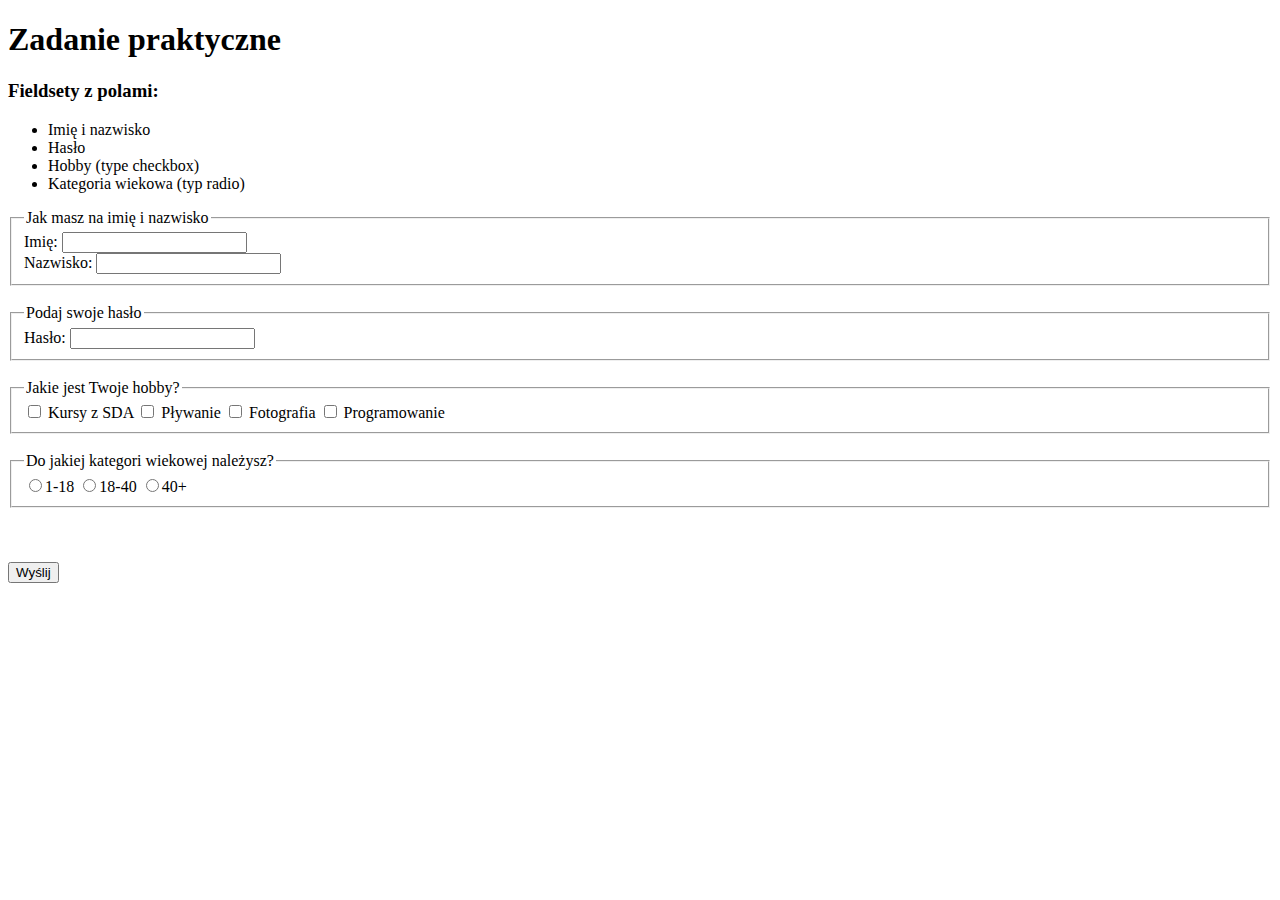
<file: trening.html>
<!DOCTYPE html>
<html lang="pl-PL">
    <head>
        <meta charset="UTF-8">
        <title>strona treningowa</title>
    </head>
<body>
    <h1>Zadanie praktyczne</h1>
    <h3>Fieldsety z polami:</h3>
    <ul>
        <li>Imię i nazwisko</li>
        <li>Hasło</li>
        <li>Hobby (type checkbox)</li>
        <li>Kategoria wiekowa (typ radio)</li>
    </ul>
    <section>
        <form action="mailto:wasz_adres_e-mail?subject=Ankieta" method="post" enctype="text/plain" accept-charset="utf-8">
            <fieldset>
                <legend>Jak masz na imię i nazwisko</legend>
                Imię: <input type="text" name="imie" maxlength="20" required/><br /> Nazwisko: <input type="text" name="nazwisko" maxlength="20" required/><br />
            </fieldset>
            <br />
            <fieldset>
                <legend>Podaj swoje hasło</legend>
                Hasło: <input type="password" name="haslo" required/>
            </fieldset>
            <br />
            <fieldset>
                <legend>Jakie jest Twoje hobby?</legend>
                <input type="checkbox" name="hobby" value="kursy_z_sda" id="kursy_z_sda" /> <label for="kursy_z_sda">Kursy z SDA</label>
                <input type="checkbox" name="hobby" value="plywanie" id="plywanie" /> <label for="plywanie">Pływanie</label>
                <input type="checkbox" name="hobby" value="fotografia" id="fotografia" /> <label for="fotografia">Fotografia </label>
                <input type="checkbox" name="hobby" value="programowanie" id="programowanie" /> <label for="programowanie">Programowanie </label>
            </fieldset>
            <br />
            <fieldset>
                <legend>Do jakiej kategori wiekowej należysz?</legend>
                <input type="radio" name="kategoria_wiekowa" value="1-18" id="wiek_1-18" /><label for="4">1-18</label>
                <input type="radio" name="kategoria_wiekowa" value="18-40" id="wiek_18-40" /><label for="5">18-40</label>
                <input type="radio" name="kategoria_wiekowa" value="40+" id="wiek_40+" /><label for="6">40+</label>
            </fieldset>
            <br />
            <br />
            <br />
            <input type="submit" value="Wyślij" />
            <br />
        </form>
    </section>
</body>
</file>
